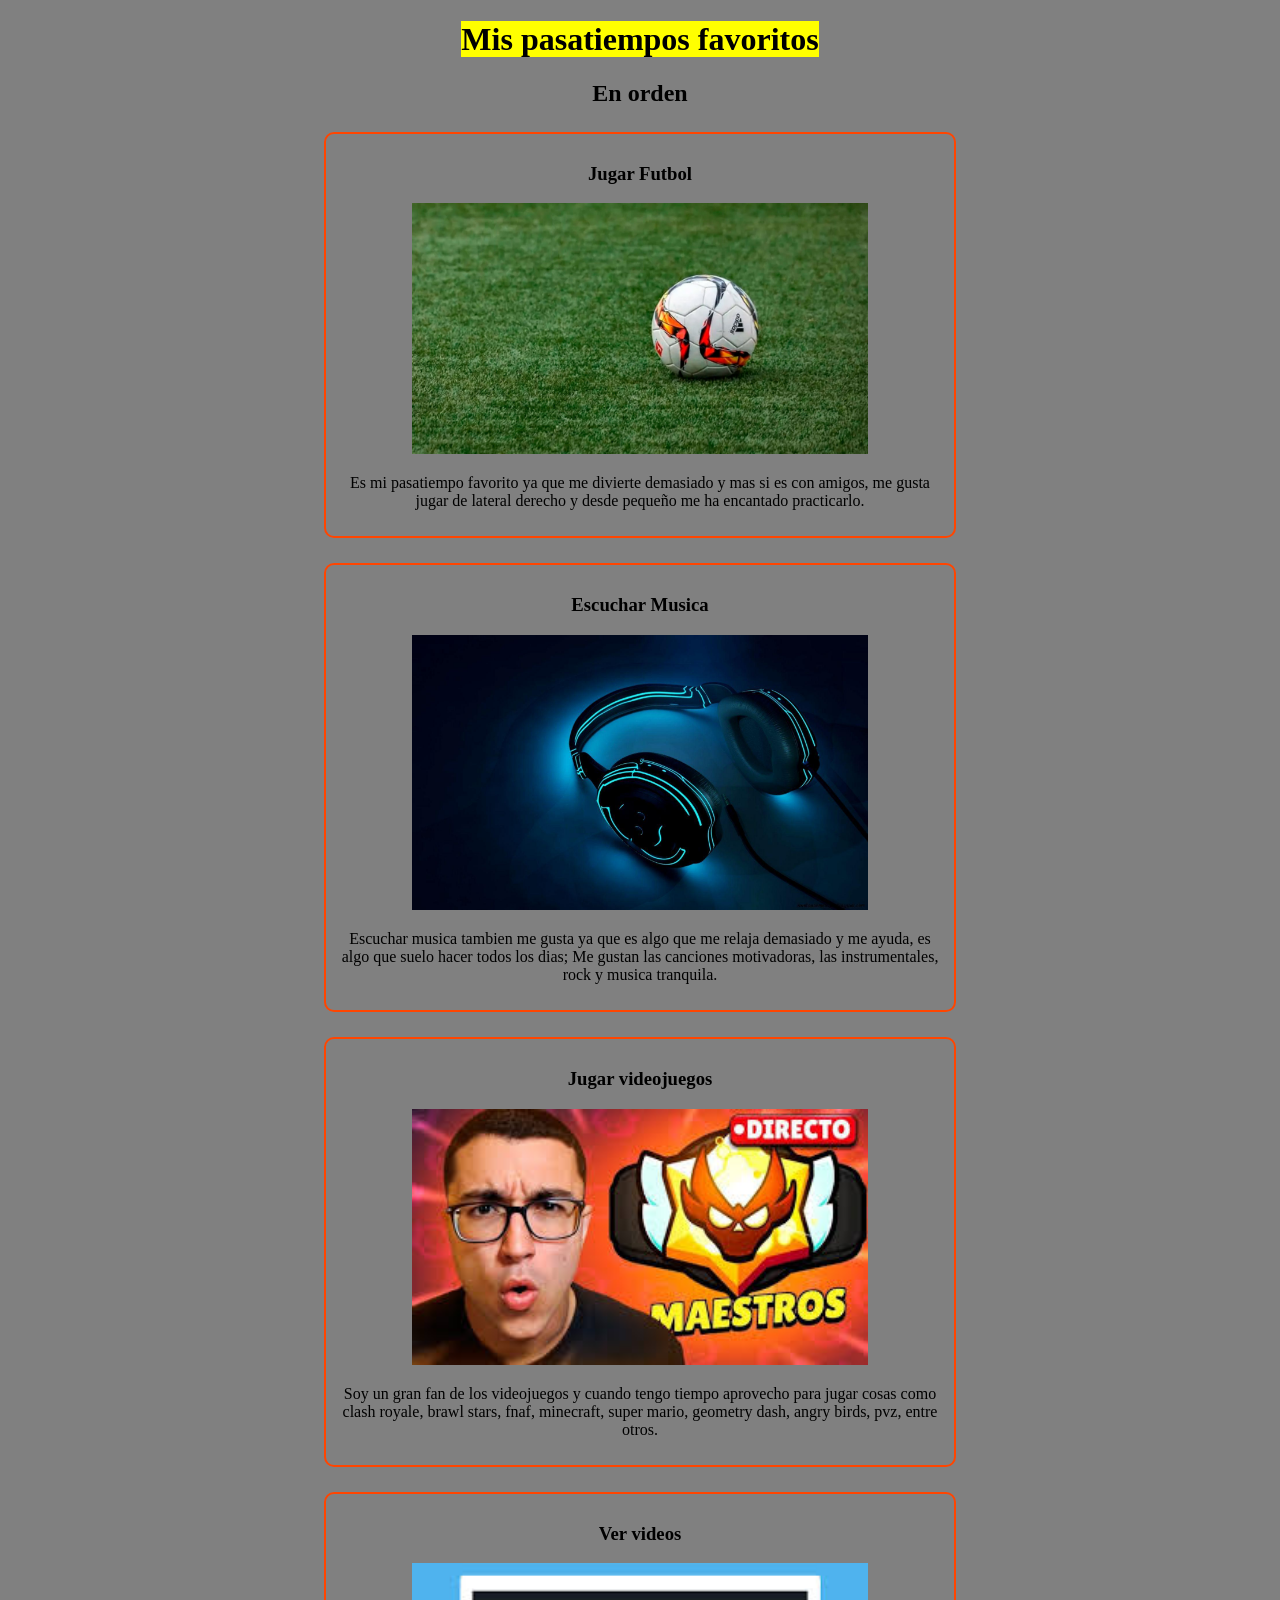
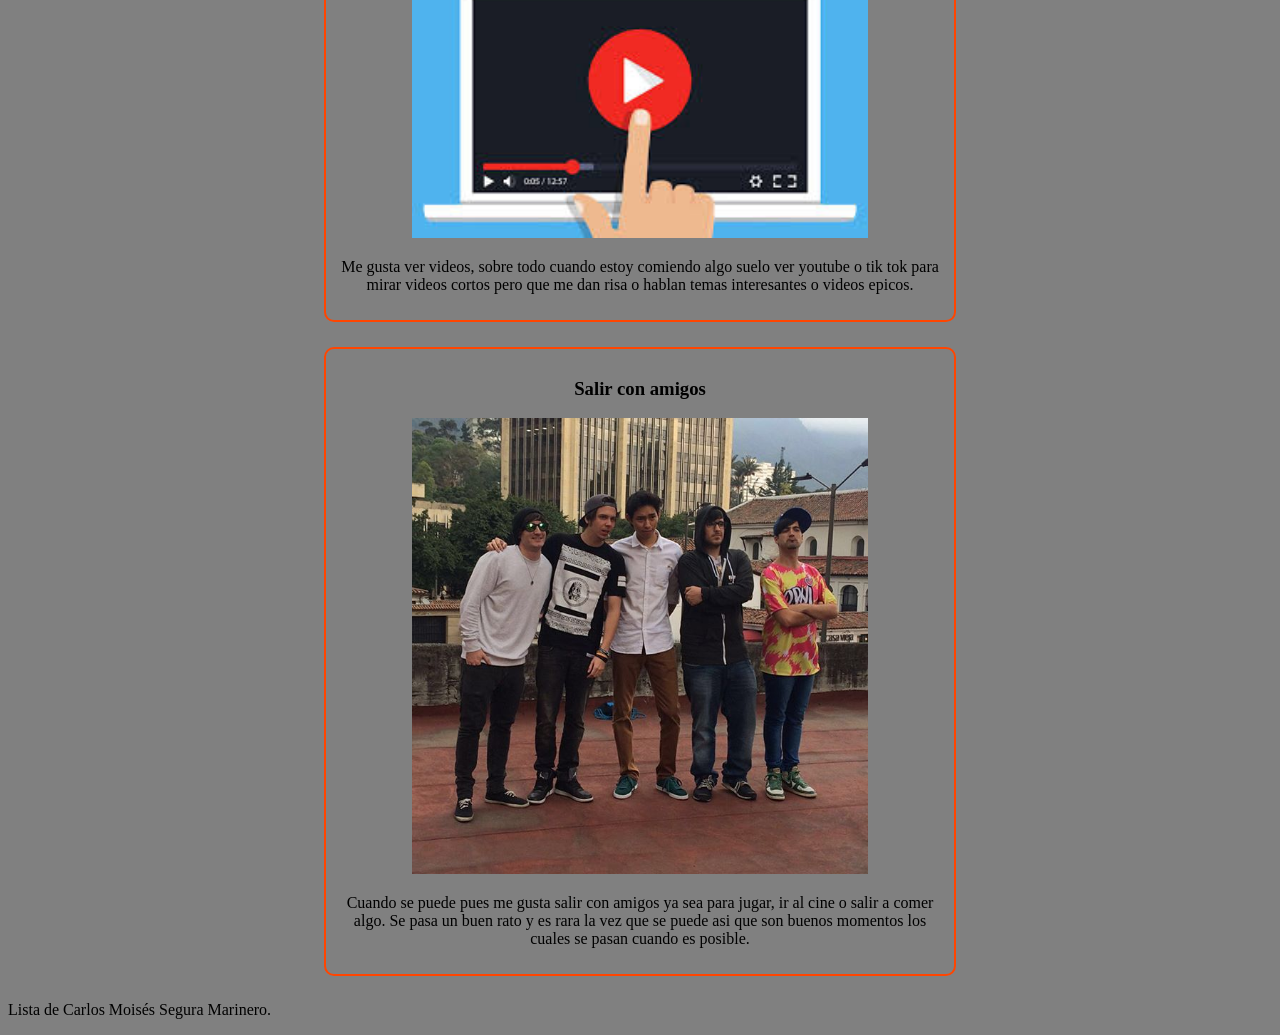
<file: desafio5css/index.html>
<!DOCTYPE html>
<html lang="en">
<head>
    <meta charset="UTF-8">
    <meta name="viewport" content="width=device-width, initial-scale=1.0">
    <title>Pasatiempos</title>
    <link rel="stylesheet" href="css/estilos.css">
</head>
<body>
    <h1 style="text-align: center;"><mark>Mis pasatiempos favoritos</mark></h1>
    <h2 style="text-align: center;">En orden</h2>

    <div class="tarjeta">
        <h3>Jugar Futbol</h3>
        <img src="img/futbol.jpg" alt="futbol" >
        <p>Es mi pasatiempo favorito ya que me divierte demasiado y mas si es con amigos, me gusta jugar de lateral derecho y desde pequeño me ha encantado practicarlo.</p>
    </div>

    <div class="tarjeta">
        <h3>Escuchar Musica</h3>
        <img src="img/musica.jpg" alt="music">
        <p>Escuchar musica tambien me gusta ya que es algo que me relaja demasiado y me ayuda, es algo que suelo hacer todos los dias; Me gustan las canciones motivadoras, las instrumentales, rock y musica tranquila. </p>
    </div>

    <div class="tarjeta">
        <h3>Jugar videojuegos</h3>
        <img src="img/xdddd.jpg" alt="trebor">
        <p>Soy un gran fan de los videojuegos y cuando tengo tiempo aprovecho para jugar cosas como clash royale, brawl stars, fnaf, minecraft, super mario, geometry dash, angry birds, pvz, entre otros.</p>
    </div>

    <div class="tarjeta">
        <h3>Ver videos</h3>
        <img src="img/videos.jpg" alt="videos">
        <p>Me gusta ver videos, sobre todo cuando estoy comiendo algo suelo ver youtube o tik tok para mirar videos cortos pero que me dan risa o hablan temas interesantes o videos epicos.</p>
    </div>

    <div class="tarjeta">
        <h3>Salir con amigos</h3>
        <img src="img/amigosxd.jpg" alt="karmaland">
        <p>Cuando se puede pues me gusta salir con amigos ya sea para jugar, ir al cine o salir a comer algo. Se pasa un buen rato y es rara la vez que se puede asi que son buenos momentos los cuales se pasan cuando es posible.</p>
    </div>
    
    <footer>
        <p>Lista de Carlos Moisés Segura Marinero.</p>
    </footer>
</body>
</html>
</file>
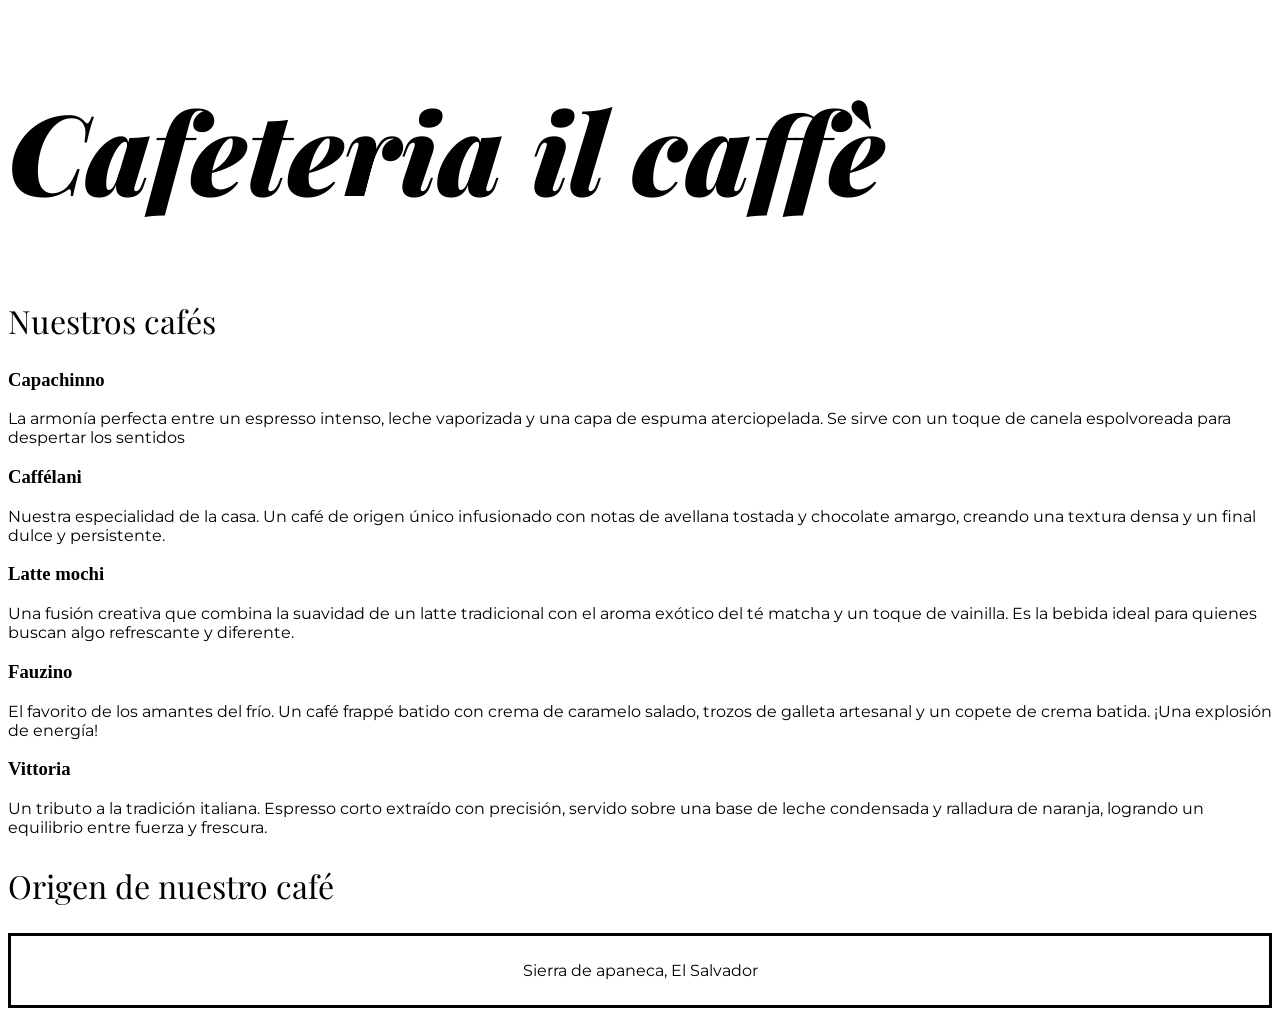
<file: Practica4css/index.html>
<!DOCTYPE html>
<html lang="en">
<head>
    <meta charset="UTF-8">
    <meta name="viewport" content="width=device-width, initial-scale=1.0">
    <title>Tipografía</title>
    <link rel="stylesheet" href="css/estilos.css">

<link rel="preconnect" href="https://fonts.googleapis.com">
<link rel="preconnect" href="https://fonts.gstatic.com" crossorigin>
<link href="https://fonts.googleapis.com/css2?family=Montserrat:ital,wght@0,100..900;1,100..900&family=Playfair+Display:ital,wght@0,400..900;1,400..900&display=swap" rel="stylesheet">

    <link rel="preconnect" href="https://fonts.googleapis.com">
<link rel="preconnect" href="https://fonts.gstatic.com" crossorigin>
<link href="https://fonts.googleapis.com/css2?family=Montserrat:ital,wght@0,100..900;1,100..900&family=Playfair+Display:ital,wght@0,400..900;1,400..900&display=swap" rel="stylesheet">
    </head>
<body>
    <h1>Cafeteria il caffè</h1>
    <h2>Nuestros cafés</h2>

    <h3>Capachinno</h3>
    <p>La armonía perfecta entre un espresso intenso, leche vaporizada y una capa de espuma aterciopelada. Se sirve con un toque de canela espolvoreada para despertar los sentidos </p>

    <h3>Caffélani</h3>
    <p>Nuestra especialidad de la casa. Un café de origen único infusionado con notas de avellana tostada y chocolate amargo, creando una textura densa y un final dulce y persistente. </p>
    
    <h3>Latte mochi</h3>
    <p>Una fusión creativa que combina la suavidad de un latte tradicional con el aroma exótico del té matcha y un toque de vainilla. Es la bebida ideal para quienes buscan algo refrescante y diferente. </p>

    <h3>Fauzino</h3>
    <p>El favorito de los amantes del frío. Un café frappé batido con crema de caramelo salado, trozos de galleta artesanal y un copete de crema batida. ¡Una explosión de energía! </p>

    <h3>Vittoria</h3>
    <p>Un tributo a la tradición italiana. Espresso corto extraído con precisión, servido sobre una base de leche condensada y ralladura de naranja, logrando un equilibrio entre fuerza y frescura. </p>

    <div >
    <h2>Origen de nuestro café</h2>
    <p style="border: 3px black; border-style: solid; padding: 25px; text-align: center;">Sierra de apaneca, El Salvador</p>
    </div>
</body>
</html>
</file>
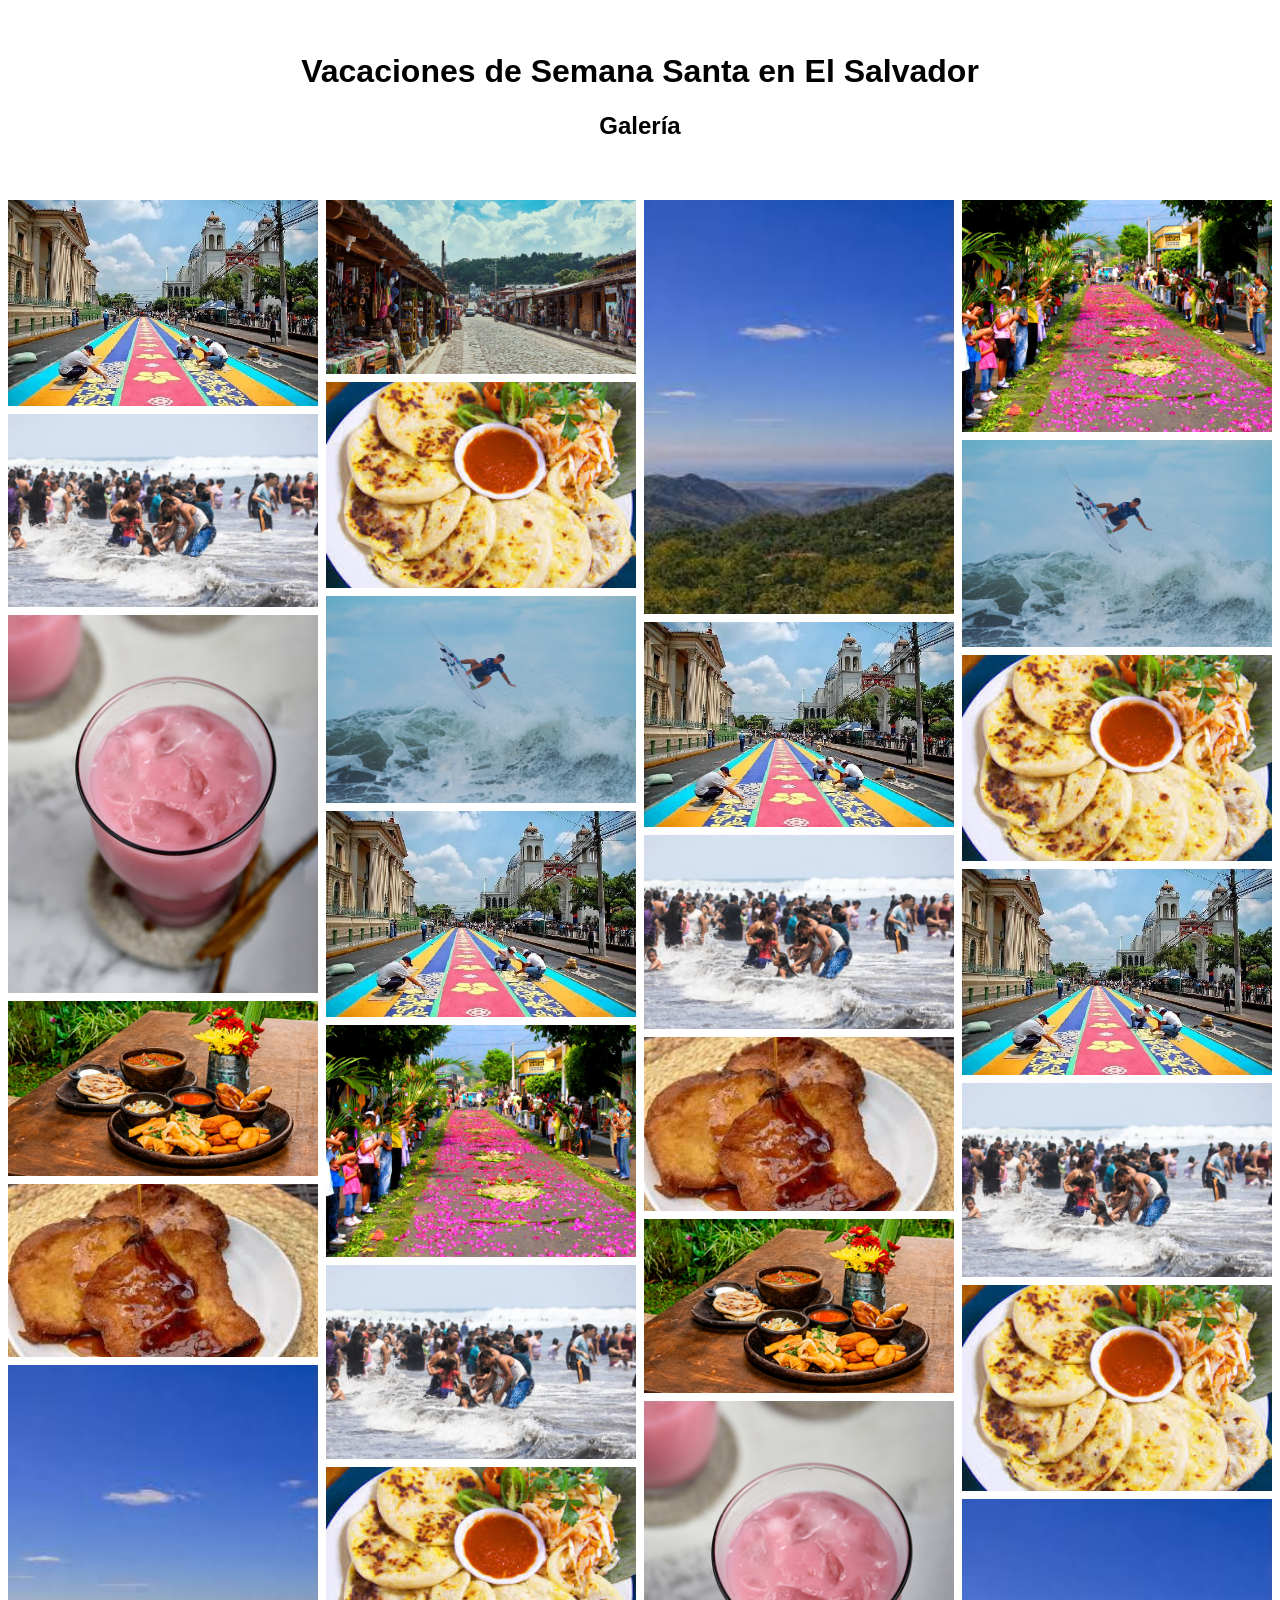
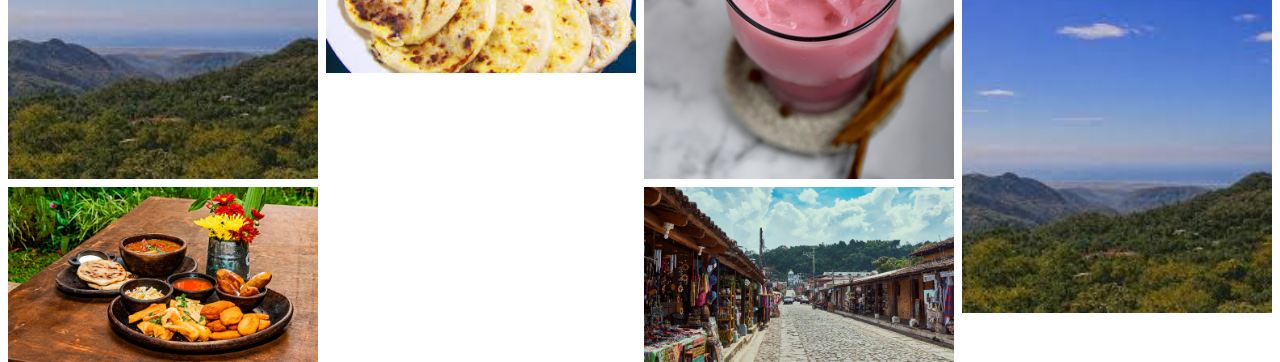
<file: practica8css/index.html>
<!DOCTYPE html>
<html lang="en">
<head>
    <meta charset="UTF-8">
    <meta name="viewport" content="width=device-width, initial-scale=1.0">
    <title>Galeria El Salvador</title>
    <link rel="stylesheet" href="css/estilos.css">
</head>
<body>
    <!-- Header -->
<div class="header">
  <h1>Vacaciones de Semana Santa en El Salvador</h1>
  <h2>Galería</h2>
</div>

<!-- Photo Grid -->
<div class="container"> 
  <div class="column">
    <img src="img/alfombra.jpg" style="width:100%">
    <img src="img/playa.jpeg" style="width:100%">
    <img src="img/cebada.jpg" style="width:100%"> 
    <img src="img/gastronomia.jpg" style="width:100%">
    <img src="img/torrejas.jpg" style="width:100%">
    <img src="img/landscape.jpg" style="width:100%"> 
    <img src="img/gastronomia.jpg" style="width:100%">
  </div>
  
  <div class="column">
    <img src="img/rutaflores.jpg" style="width:100%">
    <img src="img/pupusas.jpg" style="width:100%">
    <img src="img/surf.jpg" style="width:100%">
    <img src="img/alfombra.jpg" style="width:100%">
    <img src="img/ramos.jpg" style="width:100%">
    <img src="img/playa.jpeg" style="width:100%">
    <img src="img/pupusas.jpg" style="width:100%">
  </div> 
   
  <div class="column">
    <img src="img/landscape.jpg" style="width:100%"> 
    
    <img src="img/alfombra.jpg" style="width:100%">
    <img src="img/playa.jpeg" style="width:100%">
    <img src="img/torrejas.jpg" style="width:100%">
    <img src="img/gastronomia.jpg" style="width:100%">
    <img src="img/cebada.jpg" style="width:100%"> 
    <img src="img/rutaflores.jpg" style="width:100%">
  </div>
  
  <div class="column">
    <img src="img/ramos.jpg" style="width:100%">
    
    <img src="img/surf.jpg" style="width:100%">
    <img src="img/pupusas.jpg" style="width:100%">
    <img src="img/alfombra.jpg" style="width:100%">
    
    <img src="img/playa.jpeg" style="width:100%">
    <img src="img/pupusas.jpg" style="width:100%">
    <img src="img/landscape.jpg" style="width:100%"> </div>
</div>
</body>
</html>
</file>
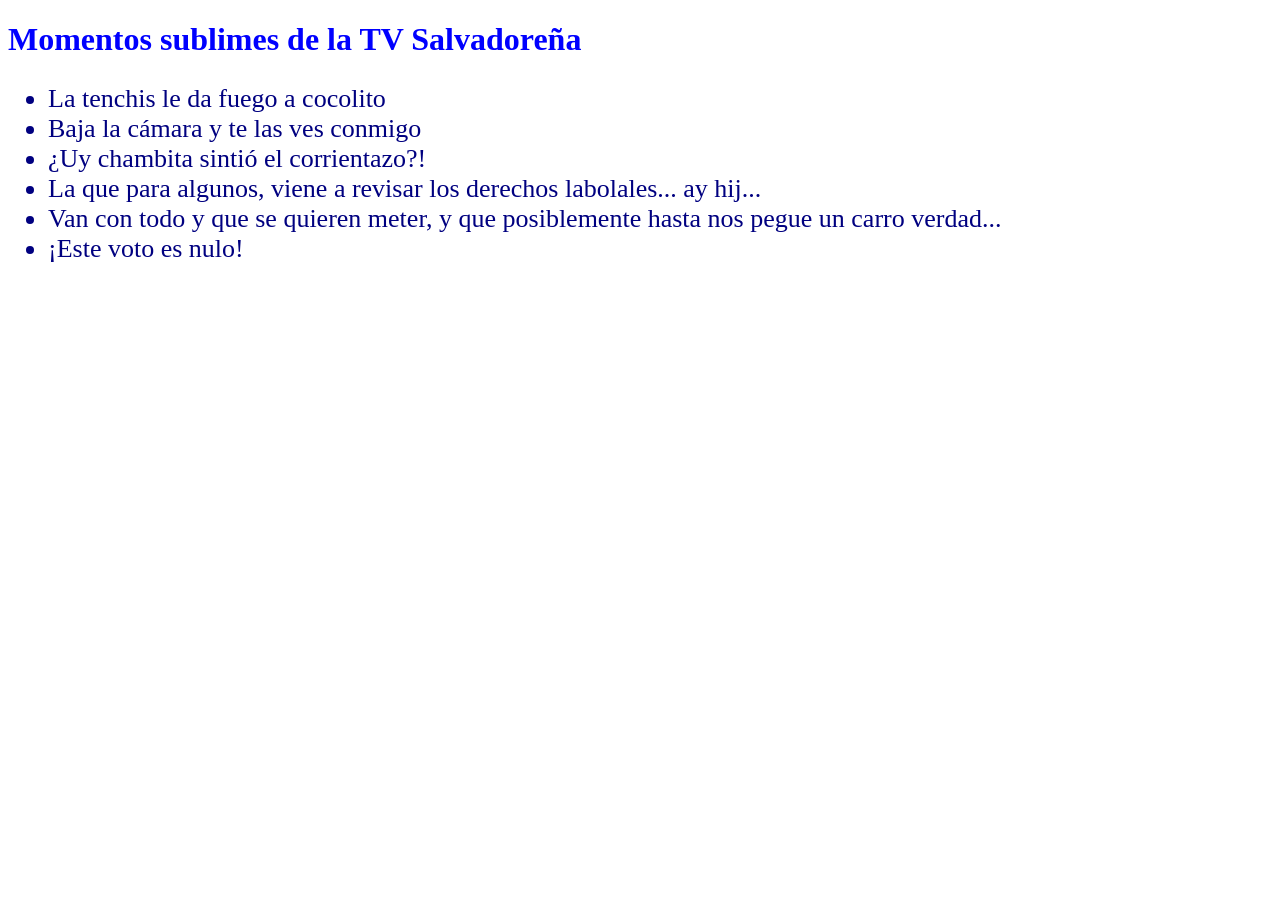
<file: Practica1css/externo.html>
<!DOCTYPE html>
<html lang="en">
<head>
    <meta charset="UTF-8">
    <meta name="viewport" content="width=device-width, initial-scale=1.0">
    <title>Document</title>
    <link rel="stylesheet" href="css/estilos.css">
</head>
<body>

    <h1>Momentos sublimes de la TV Salvadoreña</h1>

    <ul>
        <li>La tenchis le da fuego a cocolito</li>
        <li>Baja la cámara y te las ves conmigo</li>
        <li>¿Uy chambita sintió el corrientazo?!</li>
        <li>La que para algunos, viene a revisar los derechos labolales... ay hij...</li>
        <li>Van con todo y que se quieren meter, y que posiblemente hasta nos pegue un carro verdad...</li>
        <li>¡Este voto es nulo!</li>
    </ul>

</body>
</html>
</file>
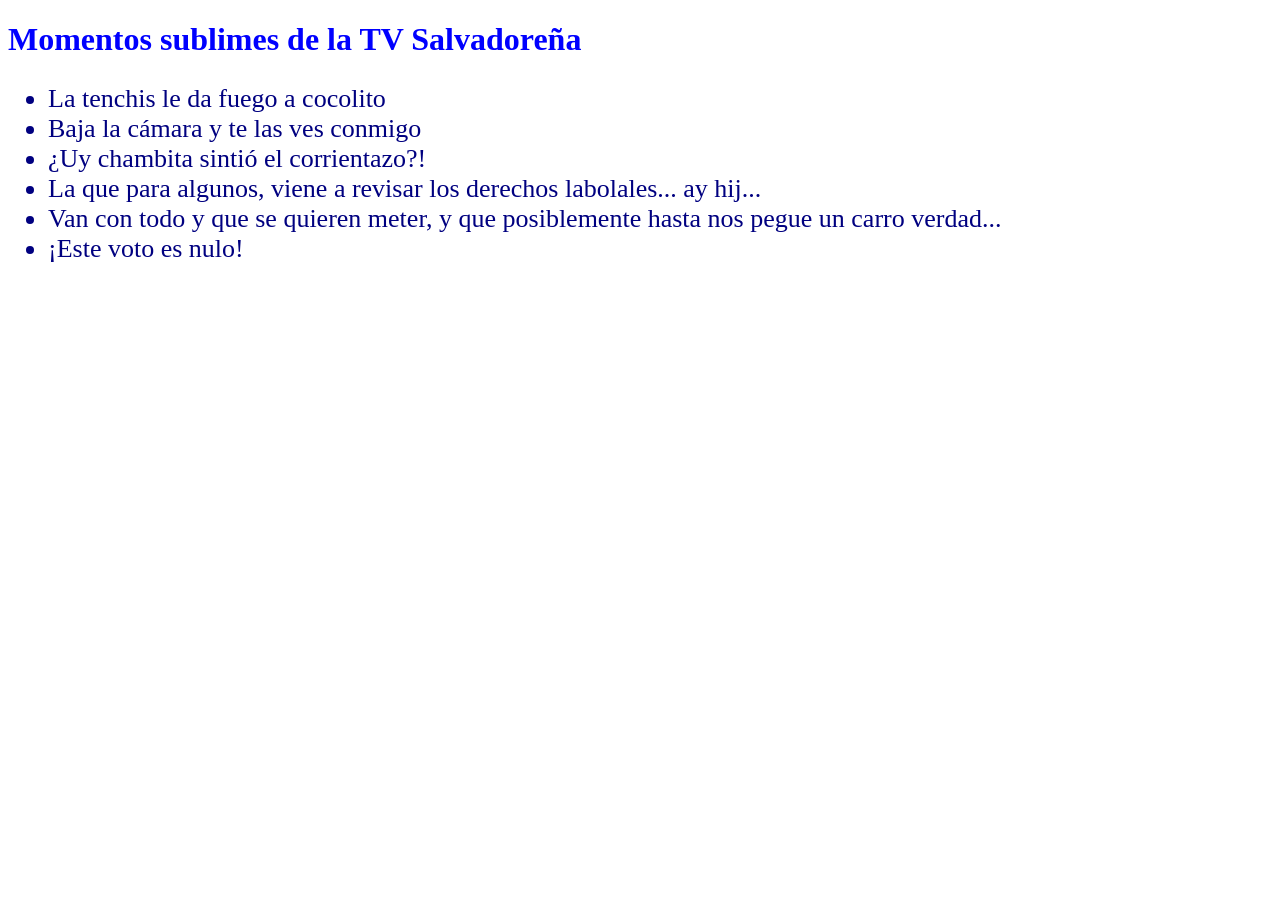
<file: Practica1css/inline.html>
<!DOCTYPE html>
<html lang="en">
<head>
    <meta charset="UTF-8">
    <meta name="viewport" content="width=device-width, initial-scale=1.0">
    <title>Document</title>
    
</head>
<body>


    <h1 style="color: blue;">Momentos sublimes de la TV Salvadoreña</h1>

    <ul style="color: navy; font-size: 26px;">
        <li>La tenchis le da fuego a cocolito</li>
        <li>Baja la cámara y te las ves conmigo</li>
        <li>¿Uy chambita sintió el corrientazo?!</li>
        <li>La que para algunos, viene a revisar los derechos labolales... ay hij...</li>
        <li>Van con todo y que se quieren meter, y que posiblemente hasta nos pegue un carro verdad...</li>
        <li>¡Este voto es nulo!</li>
    </ul>

</body>
</html>
</file>
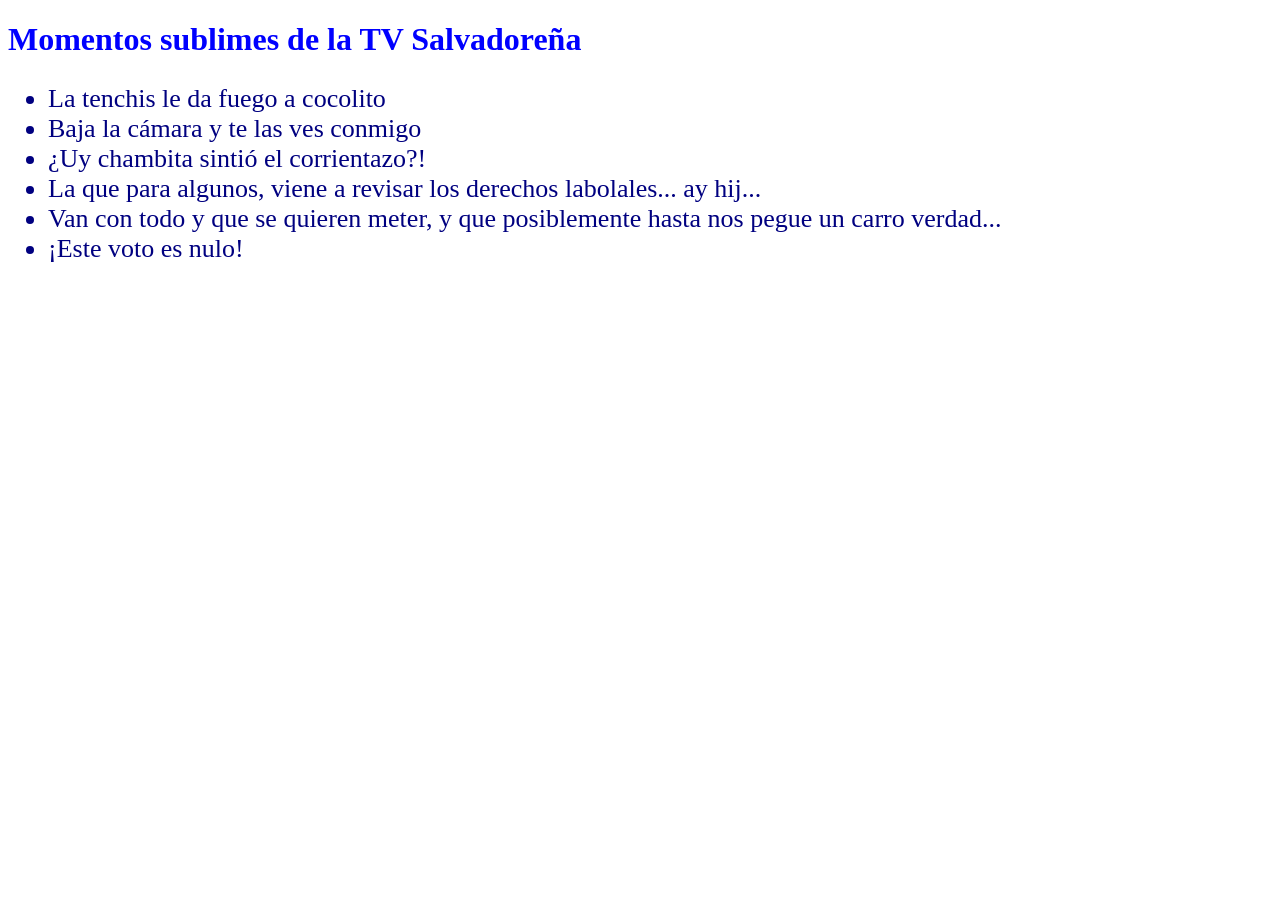
<file: Practica1css/interno.html>
<!DOCTYPE html>
<html lang="en">
<head>
    <meta charset="UTF-8">
    <meta name="viewport" content="width=device-width, initial-scale=1.0">
    <title>Document</title>
    <style>
        h1{
    color: blue;
}

ul{
    color: navy;
    font-size: 26px;
}
    </style>
</head>
<body>


    <h1>Momentos sublimes de la TV Salvadoreña</h1>

    <ul>
        <li>La tenchis le da fuego a cocolito</li>
        <li>Baja la cámara y te las ves conmigo</li>
        <li>¿Uy chambita sintió el corrientazo?!</li>
        <li>La que para algunos, viene a revisar los derechos labolales... ay hij...</li>
        <li>Van con todo y que se quieren meter, y que posiblemente hasta nos pegue un carro verdad...</li>
        <li>¡Este voto es nulo!</li>
    </ul>

</body>
</html>
</file>
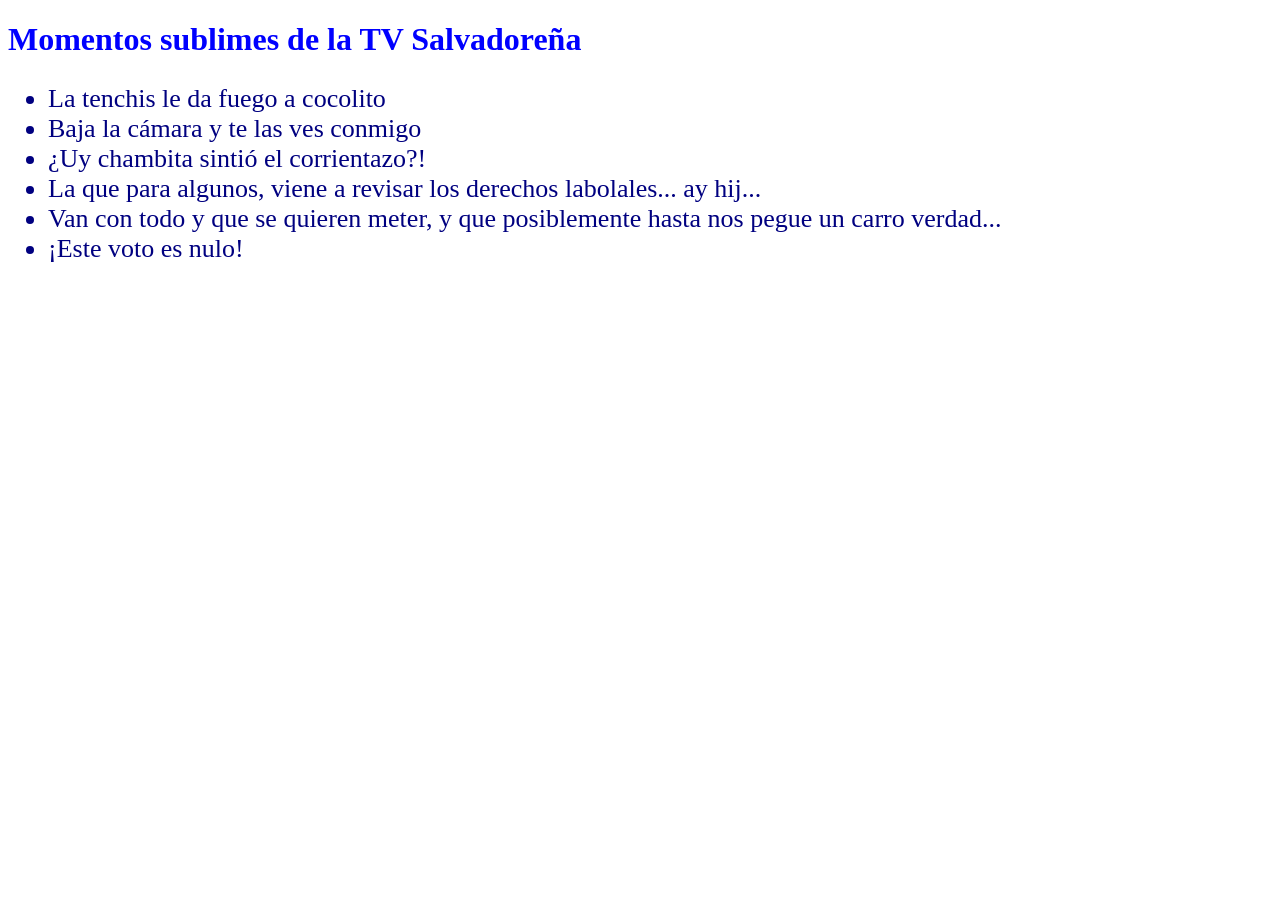
<file: Practica1css/recursos clase 1 css/externo.html>
<!DOCTYPE html>
<html lang="en">
<head>
    <meta charset="UTF-8">
    <meta name="viewport" content="width=device-width, initial-scale=1.0">
    <title>Document</title>
    
</head>
<body>

    <h1 style="color: blue;">Momentos sublimes de la TV Salvadoreña</h1>

    <ul style="color: navy; font-size: 26px;">
        <li>La tenchis le da fuego a cocolito</li>
        <li>Baja la cámara y te las ves conmigo</li>
        <li>¿Uy chambita sintió el corrientazo?!</li>
        <li>La que para algunos, viene a revisar los derechos labolales... ay hij...</li>
        <li>Van con todo y que se quieren meter, y que posiblemente hasta nos pegue un carro verdad...</li>
        <li>¡Este voto es nulo!</li>
    </ul>

</body>
</html>
</file>
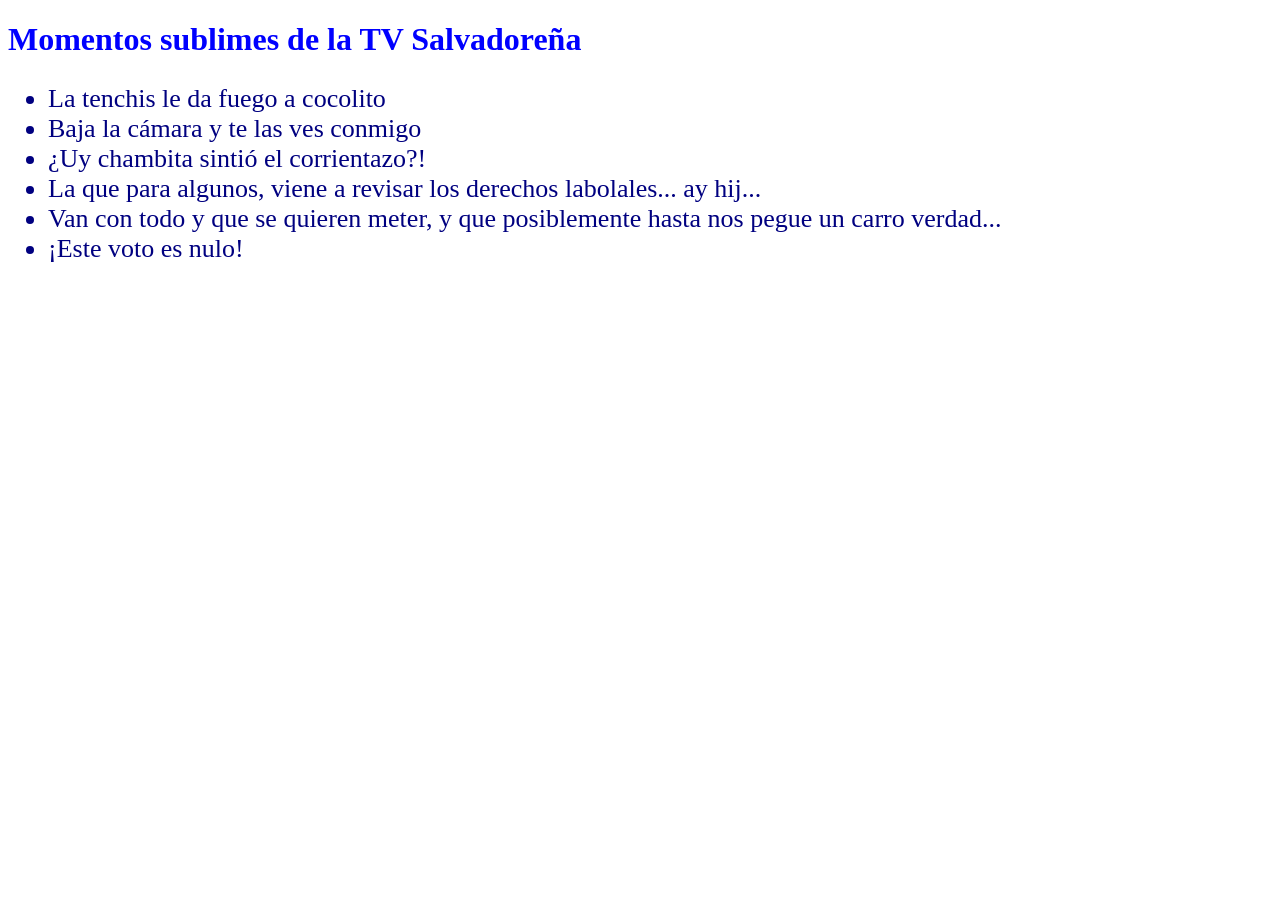
<file: Practica1css/recursos clase 1 css/inline.html>
<!DOCTYPE html>
<html lang="en">
<head>
    <meta charset="UTF-8">
    <meta name="viewport" content="width=device-width, initial-scale=1.0">
    <title>Document</title>
    <style>
        h1{
            color: blue;
        }
        ul{
            color: navy;
            font-size: 26px;
        }
    </style>
</head>
<body>


    <h1>Momentos sublimes de la TV Salvadoreña</h1>

    <ul>
        <li>La tenchis le da fuego a cocolito</li>
        <li>Baja la cámara y te las ves conmigo</li>
        <li>¿Uy chambita sintió el corrientazo?!</li>
        <li>La que para algunos, viene a revisar los derechos labolales... ay hij...</li>
        <li>Van con todo y que se quieren meter, y que posiblemente hasta nos pegue un carro verdad...</li>
        <li>¡Este voto es nulo!</li>
    </ul>

</body>
</html>
</file>
<file: desafio5css/css/estilos.css>
.tarjeta{
    border-style: solid;
    border-radius: 10px;
    border-color: orangered;
    border-width: 2px;

    width: 50%;

    margin: 25px auto 25px;

    padding: 10px;

    text-align: center;

    box-sizing: border-box;
}


img{
    width: 75%;
}

body{
    background-color: gray;
}
</file>
<file: Practica4css/css/estilos.css>
h1{
    font-family: "Playfair Display", serif;
    font-weight: 900;
    font-style: italic;
    font-size: 7rem;
}

h2{
    font-family: "Playfair Display", serif;
    font-weight: 400;
    font-size: 2rem;
}

p{
    font-family: Montserrat, sans-serif;
    font-size: 1rem;
}
</file>
<file: practica8css/css/estilos.css>
* {
box-sizing: border-box;
}
body {
margin: 0;
font-family: Arial;
}
.header {
text-align: center;
padding: 32px;
}

/*El contenedor para los elementos flex, usamos flex wrap*/
.container {
display: flex;
flex-wrap: wrap;
padding: 0 4px;
}
/* Crea 4 columnas de igual tamaño que se colocan una junto a otra */
.column {
flex: 25%;
max-width: 25%;
padding: 0 4px;
}

.column img {
margin-top: 8px;
vertical-align: middle;
}
</file>
<file: Practica1css/css/estilos.css>
h1{
    color: blue;
}

ul{
    color: navy;
    font-size: 26px;
}
</file>
